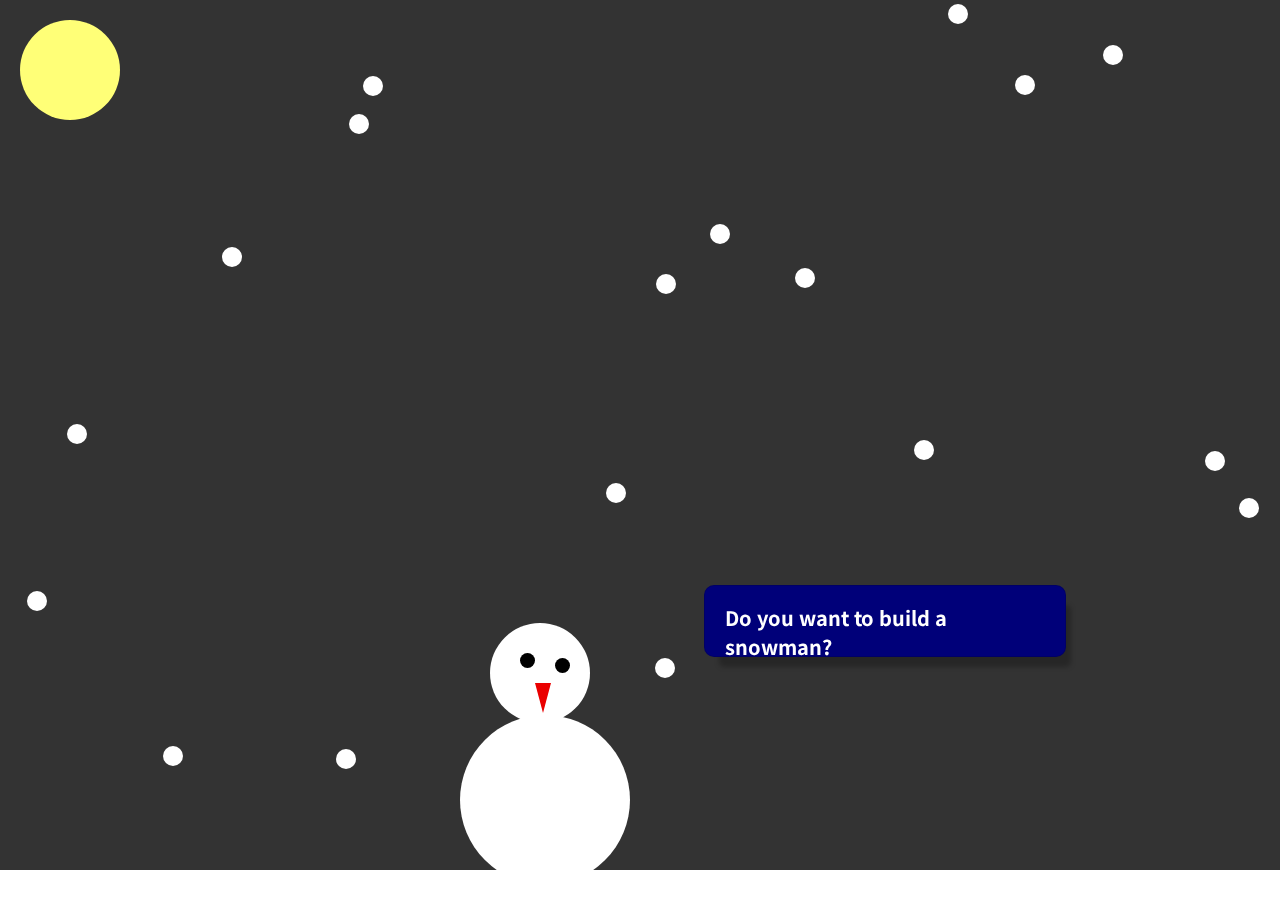
<file: index.html>
<!DOCTYPE html>
<html lang="en" >

<head>
  <meta charset="UTF-8">
  <title>A Pen by  YuChi</title>
  
  
  
      <link rel="stylesheet" href="./style.css">

  
</head>

<body>

  <html> 
  <head>
    <title>welcome page</title>
  </head>
  <body>
    <div class="Top">
    </div>
    <div class="screen">
      <div class="Center"></div>
      <div class="namecard">
        <h2>Do you want to build a snowman? </h2>
      </div>
      
       <div class="snowman-position">
        <div class="snowman">
            <div class="face">
                <div class="">
                    <div class="eye-left"></div>
                    <div class="eye-right"></div>
                    <div class="nose"></div>
              </div>
                </div>
            </div>
            <div class="body"></div>
           </div>
      
    </div>
    <div class="allbub">
      <div class="bub1"></div>
      <div class="bub2"></div>
      <div class="bub3"></div>
      <div class="bub4"></div>
      <div class="bub5"></div>
      <div class="bub6"></div>
      <div class="bub7"></div>
      <div class="bub8"></div>
      <div class="bub9"></div>
      <div class="bub10"></div>
      <div class="bub11"></div>
      <div class="bub12"></div>
      <div class="bub13"></div>
      <div class="bub14"></div>
      <div class="bub15"></div>
      <div class="bub16"></div>
      <div class="bub17"></div>
      <div class="bub18"></div>
      <div class="bub19"></div>
      <div class="bub20"></div>


      
    </div>
  </body>
</html>
  
  

</body>

</html>
</file>
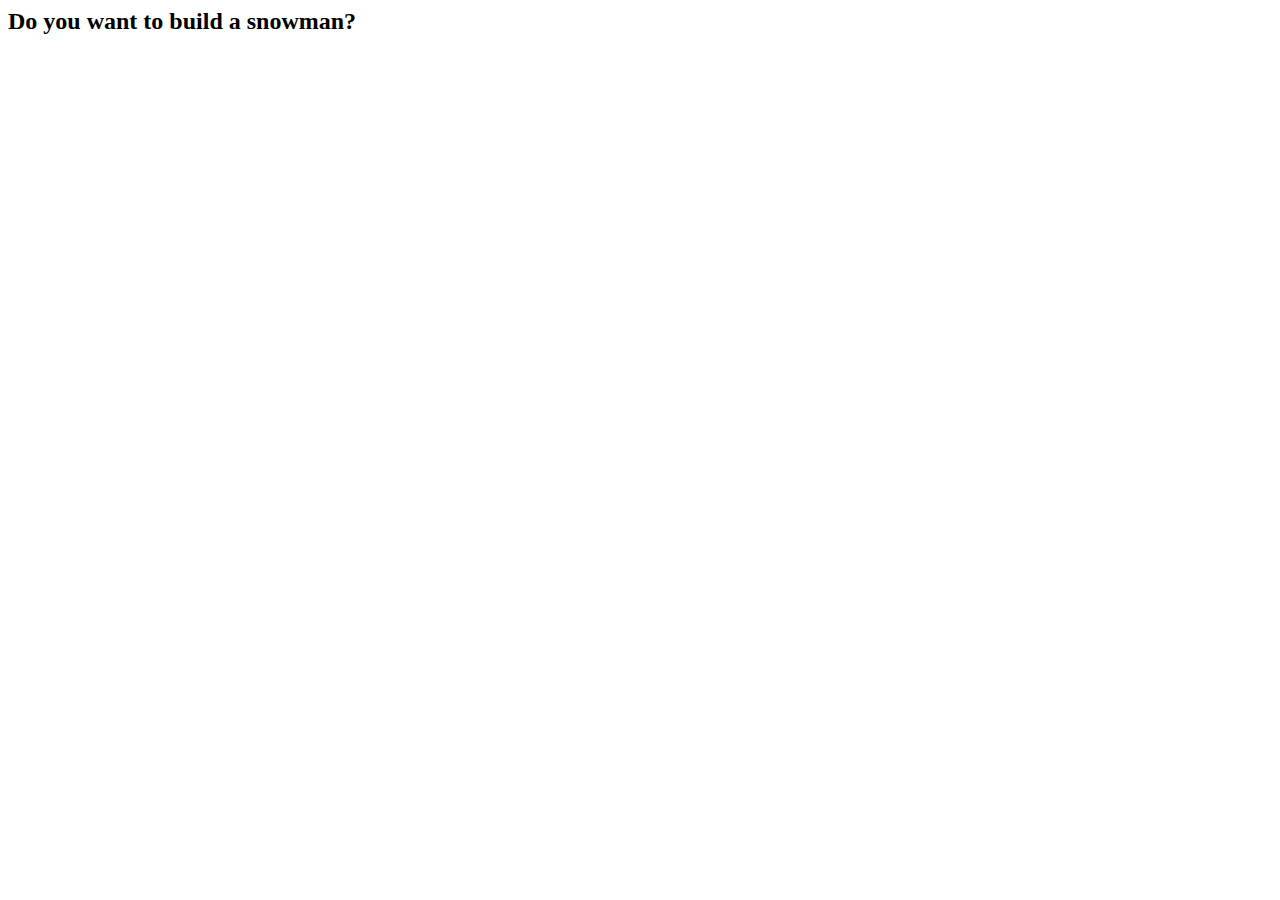
<file: CodePen_Export_PrNyye/src/index.html>
<html> 
  <head>
    <title>welcome page</title>
  </head>
  <body>
    <div class="Top">
    </div>
    <div class="screen">
      <div class="Center"></div>
      <div class="namecard">
        <h2>Do you want to build a snowman? </h2>
      </div>
      
       <div class="snowman-position">
        <div class="snowman">
            <div class="face">
                <div class="">
                    <div class="eye-left"></div>
                    <div class="eye-right"></div>
                    <div class="nose"></div>
              </div>
                </div>
            </div>
            <div class="body"></div>
           </div>
      
    </div>
    <div class="allbub">
      <div class="bub1"></div>
      <div class="bub2"></div>
      <div class="bub3"></div>
      <div class="bub4"></div>
      <div class="bub5"></div>
      <div class="bub6"></div>
      <div class="bub7"></div>
      <div class="bub8"></div>
      <div class="bub9"></div>
      <div class="bub10"></div>
      <div class="bub11"></div>
      <div class="bub12"></div>
      <div class="bub13"></div>
      <div class="bub14"></div>
      <div class="bub15"></div>
      <div class="bub16"></div>
      <div class="bub17"></div>
      <div class="bub18"></div>
      <div class="bub19"></div>
      <div class="bub20"></div>


      
    </div>
  </body>
</html>
</file>
<file: style.css>
@import url("https://fonts.googleapis.com/css?family=Anton&display=swap");
@import url("https://fonts.googleapis.com/css?family=Noto+Sans+TC&display=swap");
html, body {
  width: 100%;
  height: 100%;
  margin: 0;
  padding: 0;
  position: relative;
}

body {
  position: relative;
  background-color: #fcf6ba;
  box-sizing: border-box;
  border-bottom: solid 30px #fff;
  overflow: hidden;
}

.Top {
  position: absolute;
  height: 100px;
  width: 100px;
  background-color: #FFFF77;
  color: #ffffff;
  border-radius: 50%;
  margin-top: 20px;
  margin-left: 20px;
  font-family: 'Anton', sans-serif;
}

.screen {
  width: 100%;
  height: 100%;
  left: 100%;
}

.namecard {
  position: fixed;
  width: 330px;
  height: 40px;
  left: 55%;
  top: 65%;
  padding: 0px 10px 30px 20px;
  overflow: hidden;
  background-color: #000079;
  color: #ffffff;
  border: solid 0.5px rgba(0, 0, 0, 0.15);
  box-shadow: 10px 15px 5px -5px rgba(0, 0, 0, 0.25);
  border-radius: 10px;
  font-family: 'Noto Sans TC', sans-serif;
  transition: 0.5s;
}
.namecard h2 {
  font-size: 20px;
}

.namecard:hover {
  transform: translate(-30px, -30px);
  box-shadow: -10px -15px 5px -5px rgba(0, 0, 0, 0.5);
}

.allbub {
  width: 100%;
  height: 100%;
  border-radius: 0px;
  z-index: -3;
  position: absolute;
  left: 0;
  top: 0;
  background-color: #333;
}
@keyframes falling {
  0%,100% {
    opacity: 0;
  }
  70% {
    opacity: 1;
  }
  0% {
    transform: translate(100%, 0px);
  }
  100% {
    transform: translate(0px, 100%);
  }
}
.allbub [class*='bub'] {
  background-color: #fff;
  width: 20px;
  height: 20px;
  border-radius: 15px;
  animation: falling 2s infinite;
}
.allbub .bub1 {
  position: absolute;
  left: 94.1112421227%;
  top: 51.8283862557%;
  animation-delay: -0.1s;
}
.allbub .bub2 {
  position: absolute;
  left: 17.3110674789%;
  top: 28.3748941736%;
  animation-delay: -0.2s;
}
.allbub .bub3 {
  position: absolute;
  left: 71.443733411%;
  top: 50.6137501467%;
  animation-delay: -0.3s;
}
.allbub .bub4 {
  position: absolute;
  left: 51.2815276386%;
  top: 31.4752778956%;
  animation-delay: -0.4s;
}
.allbub .bub5 {
  position: absolute;
  left: 2.1350686685%;
  top: 67.8999388267%;
  animation-delay: -0.5s;
}
.allbub .bub6 {
  position: absolute;
  left: 96.7839645261%;
  top: 57.2052007094%;
  animation-delay: -0.6s;
}
.allbub .bub7 {
  position: absolute;
  left: 79.2607748268%;
  top: 8.601703272%;
  animation-delay: -0.7s;
}
.allbub .bub8 {
  position: absolute;
  left: 68.2268975253%;
  top: -5.1957731601%;
  animation-delay: -0.8s;
}
.allbub .bub9 {
  position: absolute;
  left: 12.7358218979%;
  top: 85.7419822362%;
  animation-delay: -0.9s;
}
.allbub .bub10 {
  position: absolute;
  left: 9.2466966723%;
  top: -3.0936989256%;
  animation-delay: -1s;
}
.allbub .bub11 {
  position: absolute;
  left: 28.375605139%;
  top: 8.7916349999%;
  animation-delay: -1.1s;
}
.allbub .bub12 {
  position: absolute;
  left: 51.1961451715%;
  top: 75.5985161347%;
  animation-delay: -1.2s;
}
.allbub .bub13 {
  position: absolute;
  left: 47.3163036142%;
  top: 55.5656362901%;
  animation-delay: -1.3s;
}
.allbub .bub14 {
  position: absolute;
  left: 55.4703301109%;
  top: 25.715841394%;
  animation-delay: -1.4s;
}
.allbub .bub15 {
  position: absolute;
  left: 62.1426215119%;
  top: 30.8009681925%;
  animation-delay: -1.5s;
}
.allbub .bub16 {
  position: absolute;
  left: 27.3040213552%;
  top: 13.1288326106%;
  animation-delay: -1.6s;
}
.allbub .bub17 {
  position: absolute;
  left: 74.0372856074%;
  top: 0.4083053853%;
  animation-delay: -1.7s;
}
.allbub .bub18 {
  position: absolute;
  left: 26.2731250181%;
  top: 86.1365303248%;
  animation-delay: -1.8s;
}
.allbub .bub19 {
  position: absolute;
  left: 86.1890708274%;
  top: 5.1775517272%;
  animation-delay: -1.9s;
}
.allbub .bub20 {
  position: absolute;
  left: 5.2084743396%;
  top: 48.7298965971%;
  animation-delay: -2s;
}

@keyframes back {
  0% {
    background-color: #191970;
  }
  25% {
    background-color: #000080;
  }
  50% {
    background-color: #000079;
  }
  75% {
    background-color: #4169E1;
  }
  100% {
    background-color: #191970;
  }
}
.allbub {
  animation: back 8s infinite;
}

@keyframes title {
  0% {
    margin-top: -200px;
    margin-left: -300px;
  }
  50% {
    margin-top: -75px;
    margin-left: -50px;
  }
  100% {
    margin-top: -100px;
    margin-left: -75px;
  }
}
.Top {
  animation-name: title;
  animation-duration: 1.5s;
}

.snowman-position {
  height: 400px;
  width: 500px;
  position: absolute;
  margin: auto;
  left: 0;
  right: 0;
  bottom: 0;
}

.snowman {
  position: relative;
  left: 5px;
  top: 53px;
}

.face {
  height: 100px;
  width: 100px;
  border-radius: 50%;
  background-color: white;
  position: relative;
  top: 100px;
  left: 95px;
}

.eye-left, .eye-right {
  background-color: #000000;
  height: 15px;
  width: 15px;
  border-radius: 50%;
  position: relative;
}

.eye-left {
  top: 30px;
  left: 30px;
}

.eye-right {
  top: 20px;
  left: 65px;
}

.nose {
  height: 0;
  width: 0;
  border-top: 30px solid #ea0000;
  border-right: 8px solid transparent;
  border-left: 8px solid transparent;
  position: relative;
  top: 30px;
  left: 45px;
}

.body {
  height: 170px;
  width: 170px;
  background-color: white;
  border-radius: 50%;
  position: relative;
  top: 145px;
  left: 70px;
}
</file>
